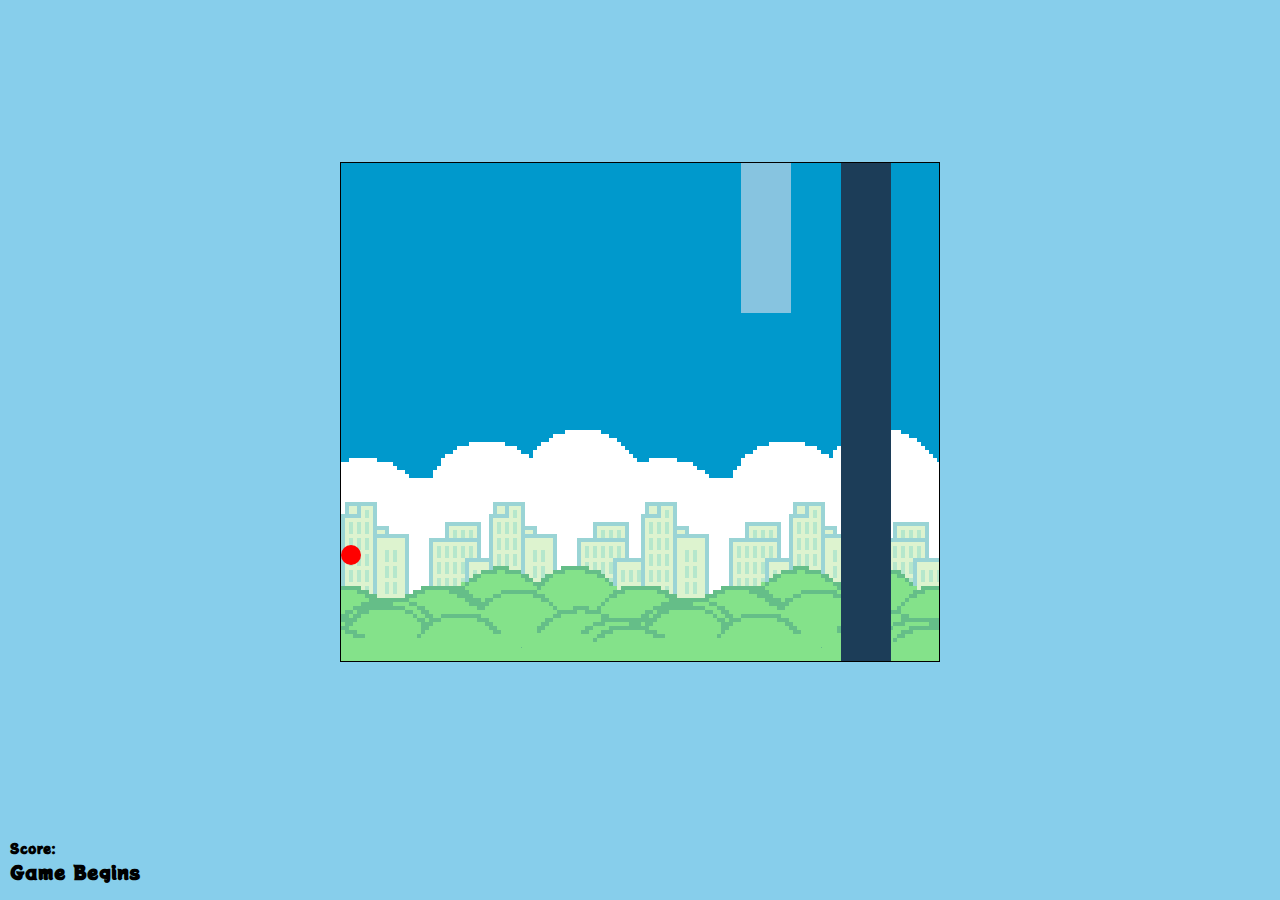
<file: flappy.html>
<!DOCTYPE html>
<html lang="en" onclick="jump()">

<head>
    <meta charset="UTF-8">
    <meta name="viewport" content="width=device-width, initial-scale=1.0">
    <title>flappy bird</title>
    <link rel="stylesheet" href="style.css">
    <!-- Global site tag (gtag.js) - Google Analytics -->
    <script async src="https://www.googletagmanager.com/gtag/js?id=G-PCCWMKBK1R"></script>
    <script>
        window.dataLayer = window.dataLayer || [];

        function gtag() {
            dataLayer.push(arguments);
        }
        gtag('js', new Date());

        gtag('config', 'G-PCCWMKBK1R');
    </script>
</head>

<body>
    <div id="game">
        <div id="block"></div>
        <div id="hole"></div>
        <div id="character"></div>
    </div>

    <div class="score">
        <h5>Score: <span class='scoreName'></span></h5>
        <h3 class='wickedTalk'>Game Begins</h3>
    </div>


    <div class="modal">

        <audio id='audio'>
        <source src = './sound.mp3' type = 'audio/mpeg'>
    </audio>
        <div class="innerModal">

            <section class="modalContent">
                <h3 class='wickedTalks'>
                    <img src="./gamerboybg.png" class='gamerboy' alt=""> Ok Bie</h3>
                <h2 class='scoreNames'>GAME OVER</h2>
                <span class='modalSpan'><button onclick = "window.location.href = 'flappy.html'">Continue</button><button onclick = "window.location.href = 'flappybird.html'">Exit now</button></span>
            </section>
        </div>
    </div>
</body>
<script src="script.js"></script>

</html>
</file>
<file: style.css>
@import url("https://fonts.googleapis.com/css2?family=Potta+One&display=swap");

* {
  padding: 0;
  margin: 0;
  background-color: skyblue;
  box-sizing: border-box;
}
body {
  height: 100vh;
  display: flex;
  font-family: "Potta One", cursive;
  flex-direction: column;
}
#game {
  position: relative;
  width: 600px;
  height: 500px;
  border: 1px solid black;
  margin: auto;
  overflow: hidden;
  background-image: url("flappy.jpg");
}
#block {
  width: 50px;
  height: 500px;
  background-color: rgb(28, 61, 88);
  position: relative;
  left: 500px;
  animation: block 1.6s infinite linear;
}
@keyframes block {
  0% {
    left: 500px;
  }
  100% {
    left: -50px;
  }
}
#hole {
  width: 50px;
  height: 150px;
  background-color: rgb(135, 196, 224);
  position: relative;
  left: 400px;
  top: -500px;
  animation: block 1.6s infinite linear;
}
#character {
  width: 20px;
  height: 20px;
  background-color:red;
  /* background: url("./gamer.jpeg"); */
  background-position: center;
  background-size: cover;

  position: absolute;
  top: 100px;
  border-radius: 100%;
}
.btnPhone,
.btnPhoneInner {
  display: none;
}

.score {
  width: 100%;
  padding: 5px;
  padding-top: 15px;
  padding-left: 10px;
  padding-bottom: 15px;
}

.btn {
  padding: 3px;
  padding-right: 5px;
  padding-left: 5px;
  border-radius: 15px;
  margin-top: 15px;
  border: none;
  font-size: larger;
}
.btn:focus {
  outline: none;
}
.modal {
  height: 300px;
  width: 450px;
  background: #87ceeb;
  box-shadow: inset 5px 5px 5px #6ca5bc, inset -5px -5px 5px #a2f7ff;
  position: absolute;
  left: 50%;
  top: 50%;
  border-radius: 15px;
  display: none;

  animation: animateModal 1.5s ease forwards;
}

@keyframes animateModal {
  0% {
    transform: translate(0, 0);
  }
  100% {
    transform: translate(-50%, -50%);
  }
}

.innerModal {
  height: 80%;
  width: 80%;
  display: flex;
  margin: 0 auto;
  position: absolute;
  left: 50%;
  top: 50%;
  transform: translate(-50%, -50%);
  justify-content: center;
}
.modalContent h3 {
  margin: 0 auto;
  margin-top: 20px;
  font-size: 24px;
  text-align: center;
  margin-bottom: 20px;
}
.modalContent h2 {
  font-size: 40px;
  text-align: center;
}
.modalSpan {
  display: flex;
  justify-content: space-around;
}
.modalSpan button {
  border-radius: 5px;
  background: #87ceeb;
  box-shadow: inset 5px 5px 5px #6ca5bc, inset -5px -5px 5px #a2f7ff;
  padding: 5px;
  border: 1px solid steelblue;
  font-family: "Potta One", cursive;
  margin-top: 40px;
  font-size: 15px;
  text-align:center;
}
.modalSpan button:active {
  box-shadow: none;
}
.modalSpan button:focus {
  outline: none;
}
.gamerboy {
  border-radius: 30px;
  top:-12px;
 
  left: 60px;
  height: 100px;
  width: 70px;
  display: block;
  position: absolute;
}
.gamerboy:hover{
    transform:scale(2);
}
@media (max-width: 720px) {
  body {
    display: block;
  }

  #game {
    height: 500px;
    width: 100vw;
    background: url("flappy.jpg");
    background-size: cover;
    background-position: center;
    overflow: none;
  }
  .modal {
    height: 200px;
    width: 300px;
  }
  .modalContent h2 {
    font-size: 30px;
  }
  .modalContent h3 {
    margin-top: 0;
  }
  .modalSpan {
    display: flex;
    justify-content: space-around;
  }

  .modalSpan button {
    border-radius: 5px;
    background: #87ceeb;
    box-shadow: inset 5px 5px 5px #6ca5bc, inset -5px -5px 5px #a2f7ff;
    padding: 5px;
    border: 1px solid steelblue;
    font-family: "Potta One", cursive;
    margin-top: 20px;
  }

  .gamerboy {
    border-radius: 30px;
    top:12px;
   
    left: 40px;
    height: 52px;
    width: 35px;
    display: block;
    position: absolute;
  }
}
</file>
